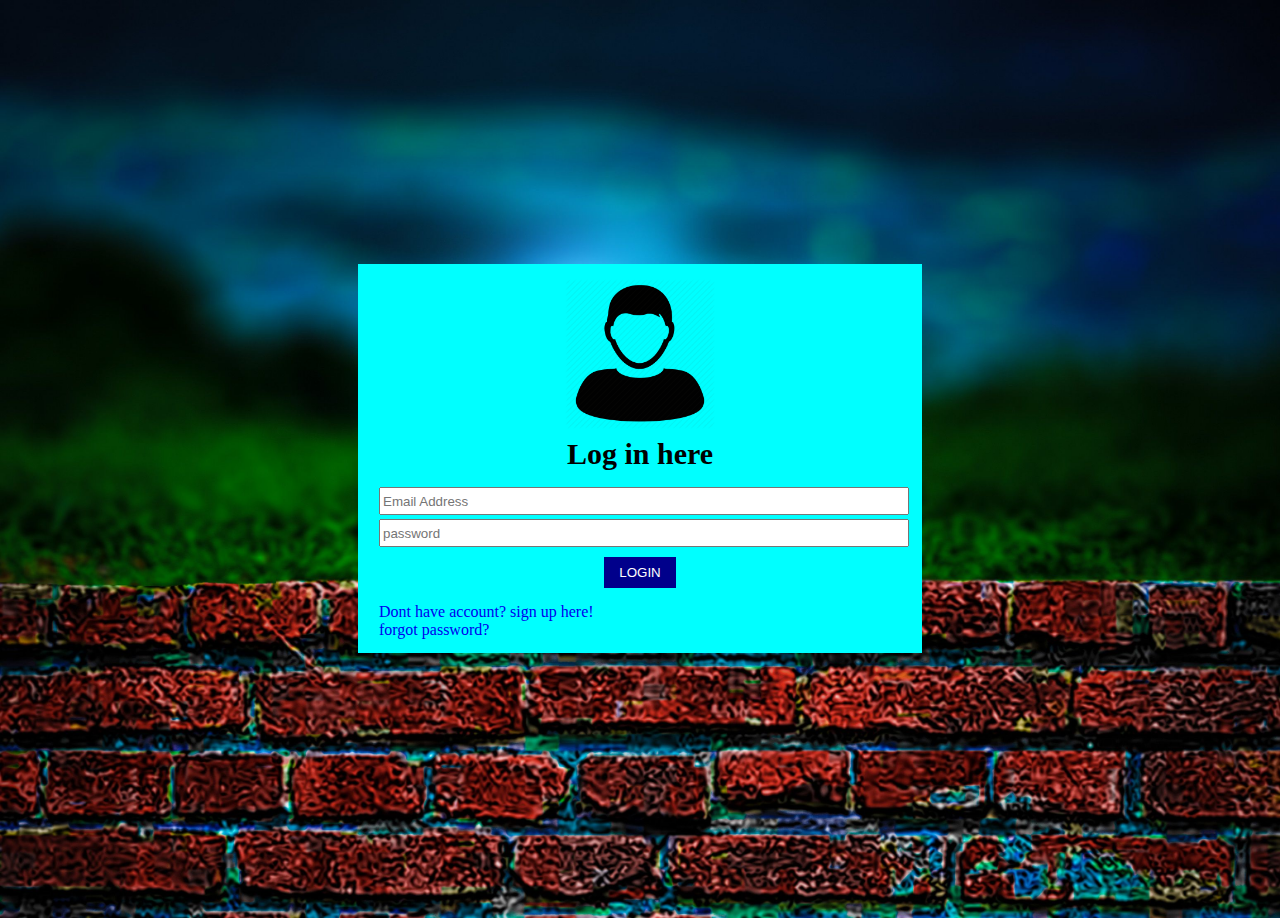
<file: index.html>
<!DOCTYPE html>
<html>
<head>
	<title>2nd assignment</title>
	<link rel="stylesheet" type="text/css" href="css/index.css">
</head>
<body>
 <div class="container">
  <div class="login-section">
  	 <img src="654.png">
  	 <h2>Log in here</h2>
  	 <form>
  	  
  	 	<input type="email" placeholder="Email Address" class="Form-control">
  	 	<input type="password" placeholder="password" class="Form-control">
  	 	<input type="submit" value="login" class="btn">
  	 </form> 
         <a class="text" href="reg.html">Dont have account? sign up here!</a> <br>
         <a class="text" href="pass.html">forgot password?</a>
  	
  </div>
 	

 </div>
</body>
</html>
</file>
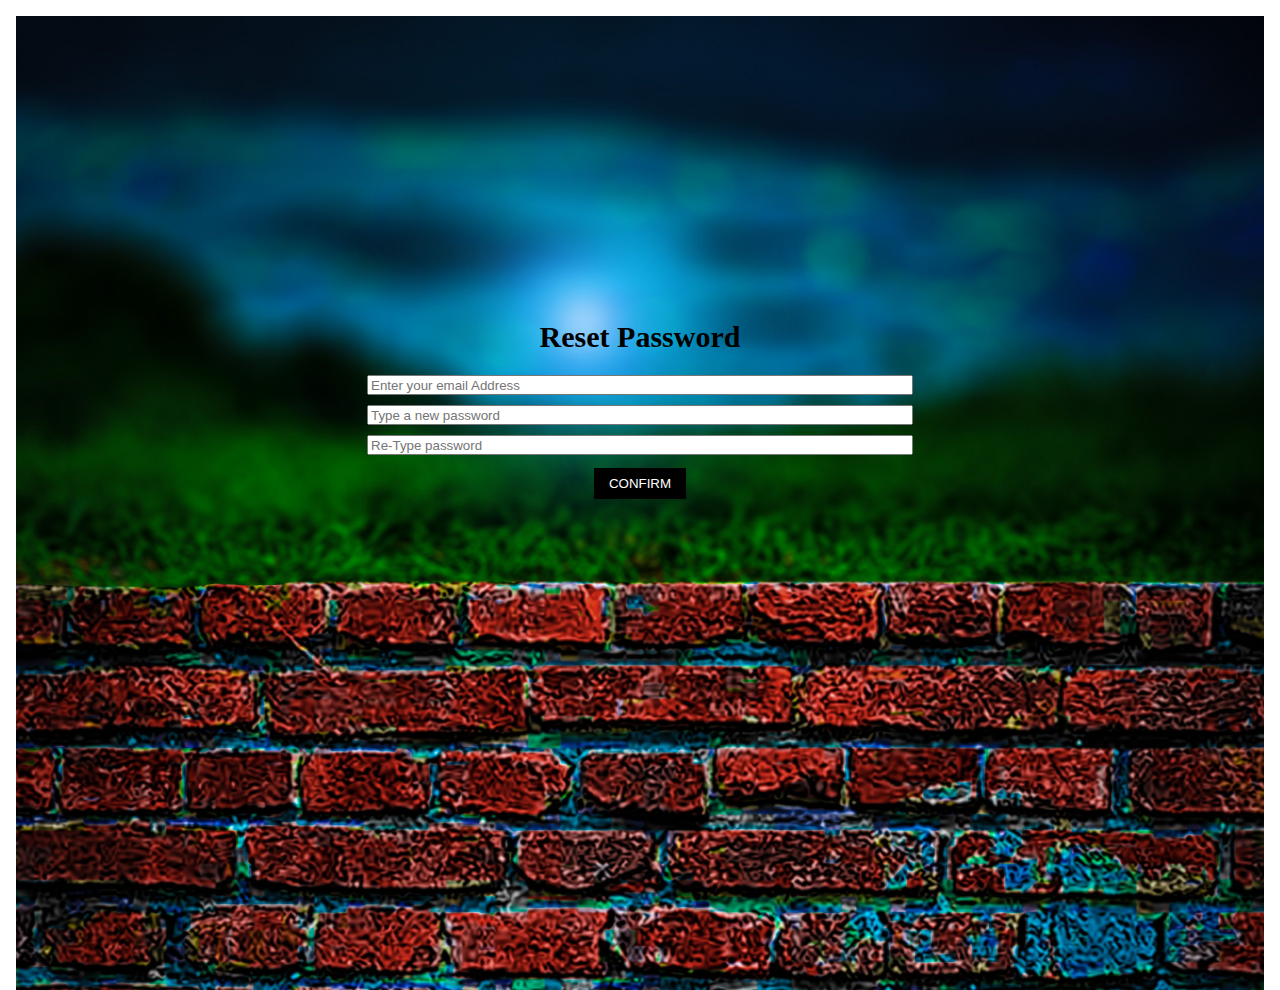
<file: pass.html>
<DOCTYPE html>
<html>
<head>
  <title>Reset password</title>
  <link rel="stylesheet" type="text/css" href="css/pass.css">
</head>
<body>
	<div class="container">
	 <div class="login-section">
	 	
  	 <h2 >Reset Password</h2>
  	 <form>
  	  
  	 	<input type="email" placeholder="Enter your email Address" class="Form-control">
  	 	<input type="password" placeholder="Type a new password" class="Form-control">
  	 	<input type="pass" placeholder="Re-Type password" class="Form-control">
  	 	<input type="submit" value="Confirm" class="btn">
  	 </form> 
    

 	


	 </div>	
	 </div>
</body>
</html>
</file>
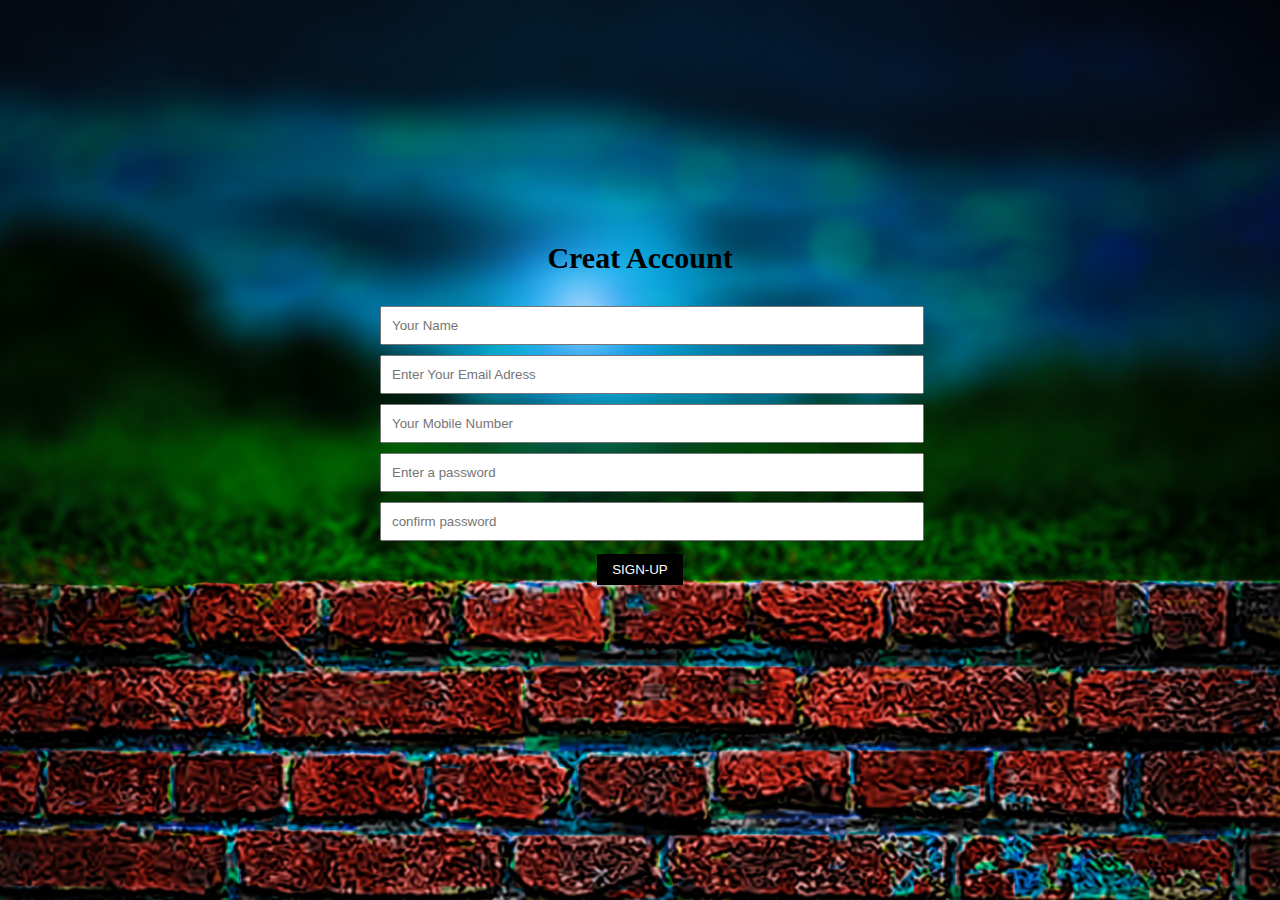
<file: reg.html>
<!DOCTYPE html>
<html>
<head>
	<title>Sign up</title>
	<link rel="stylesheet" type="text/css" href="css/reg.css">
</head>
<body>
   <div class="container">
   <div class="reg-section">
    <h2>Creat Account</h2>
    <form>
      <input type="text" placeholder="Your Name" class="from-control">
      <input type="Email" placeholder="Enter Your Email Adress" class="from-control"> 
      <input type="text" placeholder="Your Mobile Number" class="from-control">  
      <input type="password" placeholder="Enter a password" class="from-control"> 
      <input type="password" placeholder="confirm password" class="from-control"> 
      <input type="submit" value ="sign-up" class="btn">
    </form>

   </div>
   </div>
</body>
</html>
</file>
<file: css/index.css>
*{

	margin: 0px auto;
	padding: 7px;
}
body {

	background: url(../img/d52.jpg) no-repeat ;
	background-size: cover;


}
.container {
	margin: 20% auto; width: 100%;

	width:550px;
	background-color: cyan;
}
.login-section img {

	height: 150px;
	width: 150px;
    display: block;
    padding:1px;

}
.login-section h2 {
  text-align: center;
  font-size: 30px; 

}
.Form-control{

width: 100%;
height: 20px;
margin: 2px auto;
padding: 2px;
}
.btn{
margin: 8px auto;
padding: 8px 15px;
background-color: darkblue;
color: #fff;
display: block;
text-transform: uppercase;
border: none;
transition: 0.8s ease;
-webkit-transition:0.8s ease;
-moz-transition:0.20s ease;
}
.text{
	text-decoration: none;
}
</file>
<file: css/pass.css>
*{
	margin: 16px
}
body {

	background: url(../img/d52.jpg) no-repeat ;
	background-size: cover;

 }
 .container{
 	margin: 25% auto;
 	width: 610;
 	background-color: #f000;
 	height: 350px;

 }
 


.login-section h2 {
  text-align: center;
  margin: 1% auto;
  padding: 10% auto;
  font-size: 30px; 
}

.Form-control{

width: 100%;
height: 20px;
margin: 5px auto;
padding:30px auto;

}
.btn{
margin: 8px auto;
padding: 8px 15px;
background-color: black;
color: #fff;
display: block;
text-transform: uppercase;
border: none;
transition: 0.8s ease;
-webkit-transition:0.8s ease;
-moz-transition:0.20s ease;
}
.text{
	text-decoration: none;
}px auto;
	width: 100%; 
    width: 540px;
	background-color: cyan;
	height: 400px;
	padding: 20px;
}
</file>
<file: css/reg.css>
* {
	margin: 0px auto;
	padding: 10px;
}
body {

	background: url(../img/d52.jpg) no-repeat ;
	background-size: cover;
}
.container {

	width: 560px;
	margin: 15% auto;
	background-color: #f000;
}
.reg-section h2 {
    text-align: center;
    margin: 1% auto;
    padding: 10px auto;
    font-size: 30px; 
}

.from-control {
 
 width: 100%;

 padding: 25% auto;
 margin: 5px auto;
}


.btn{

   margin: 8px auto;
   padding: 8px 15px;
   background-color: black;
   color: #fff;
   display: block;
   text-transform: uppercase;
   border: none;
}
</file>
